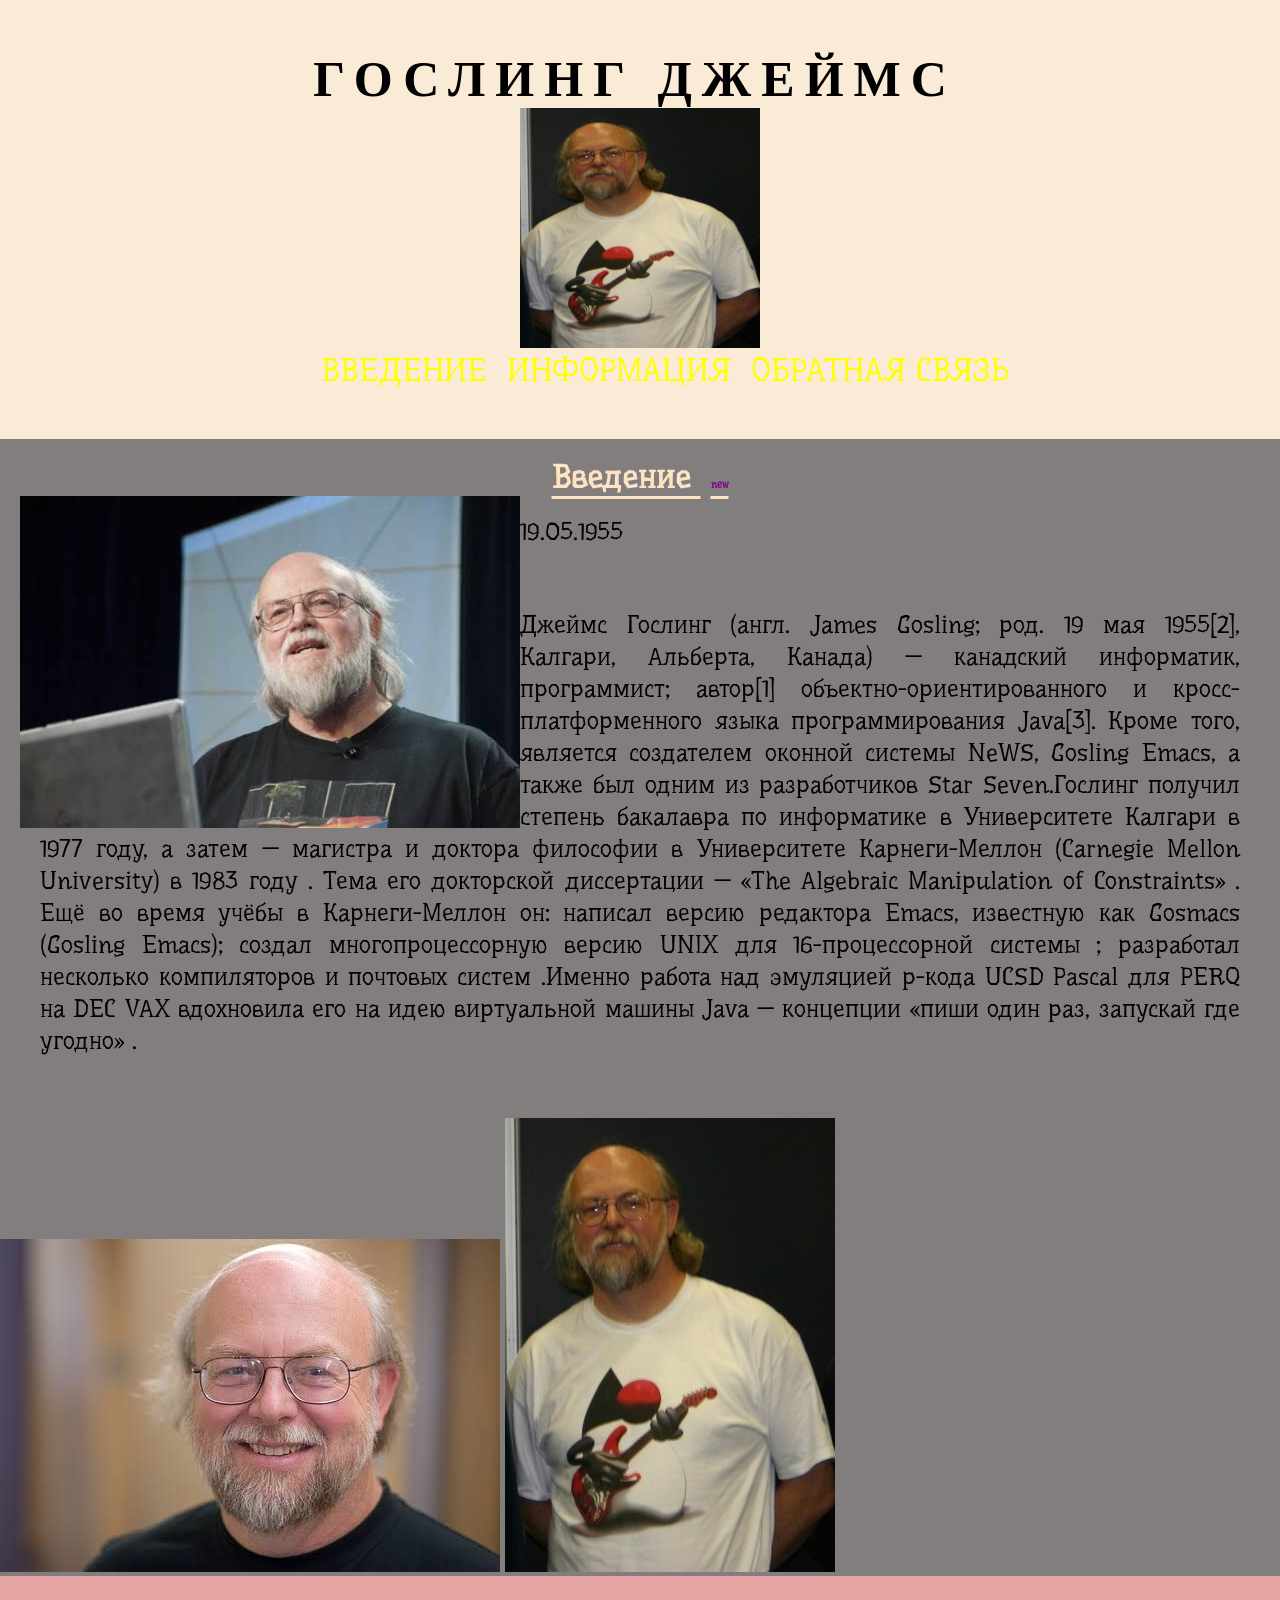
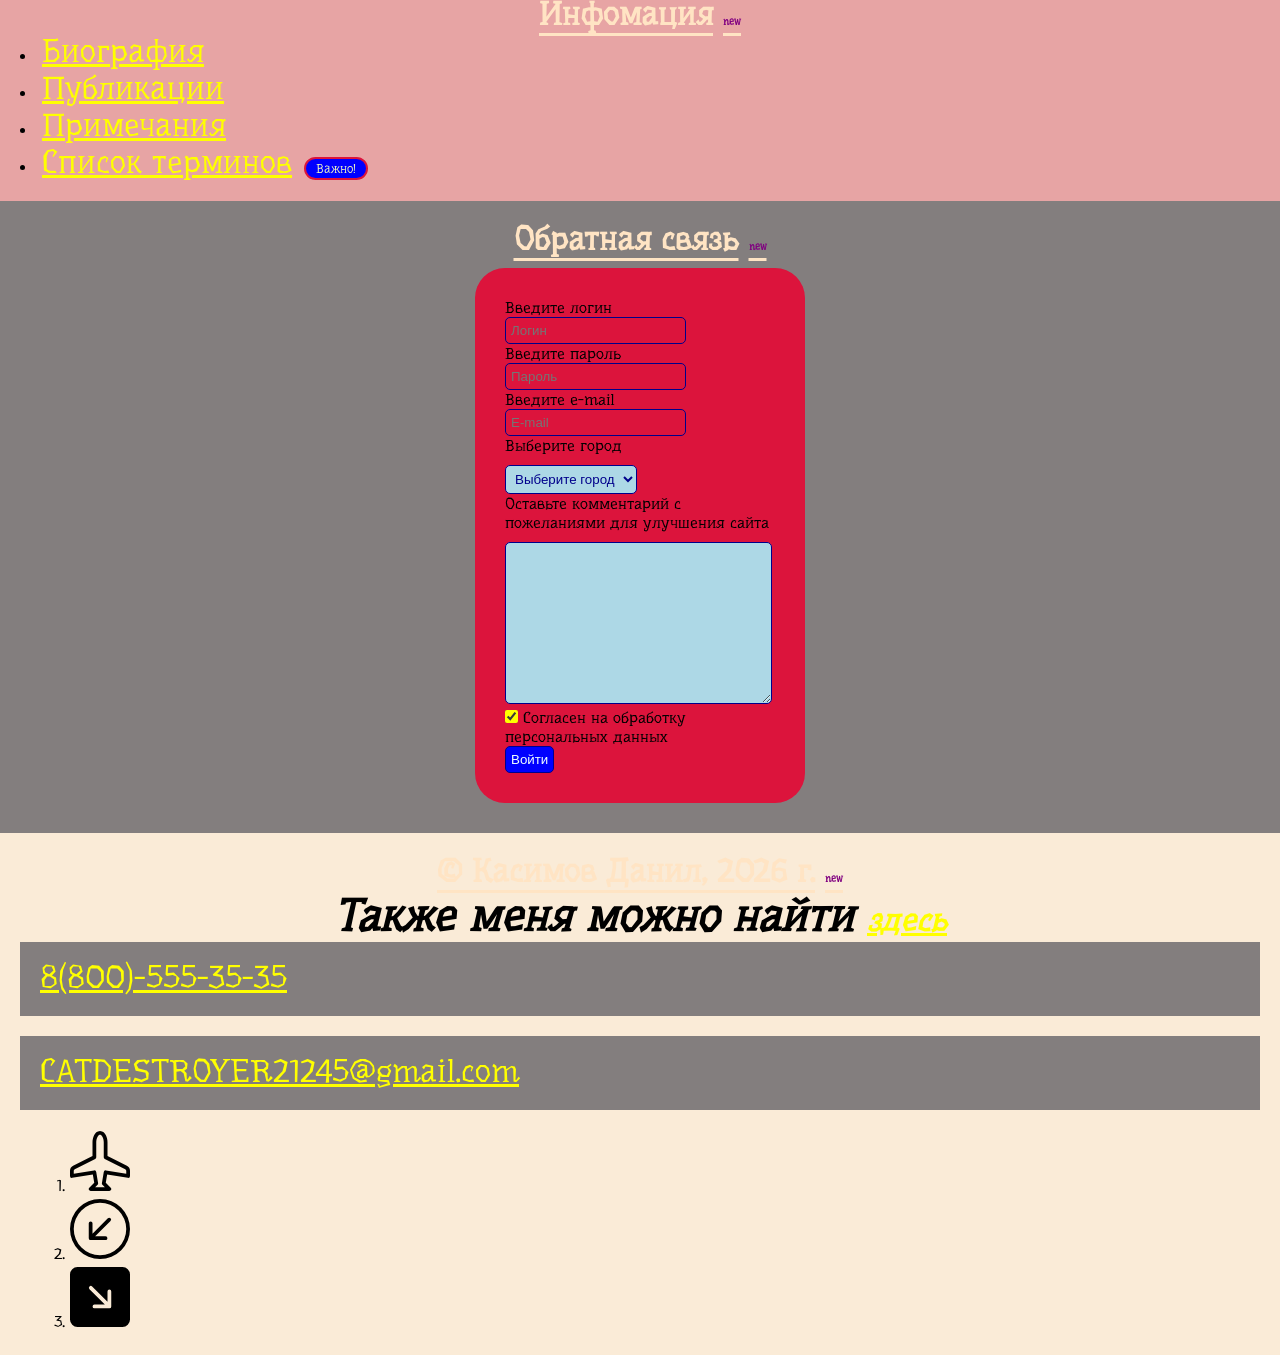
<file: index.html>
<!DOCTYPE html>
<html lang="ru">
<head>
    <meta charset="UTF-8">
    <meta http-equiv="X-UA-Compatible" content="IE=edge">
    <meta name="viewport" content="width=device-width, initial-scale=1.0">
    <!-- Chrome, Firefox OS and Opera -->
<meta name="theme-color" content="#4285f4" />

<!-- Windows Phone -->
<meta name="msapplication-navbutton-color" content="#4285f4" />

<!-- iOS Safari -->
<meta name="apple-mobile-web-app-capable" content="yes" />
<meta name="apple-mobile-web-app-status-bar-style" content="black-transcluent" />

<!-- Яндекс.Браузер -->
<meta name="viewport" content="ya-title=#000000,ya-dock=fade" />

    <title>Гослинг Джеймс</title>
    <link rel="preconnect" href="https://fonts.googleapis.com">
<link rel="preconnect" href="https://fonts.gstatic.com" crossorigin>
<link href="https://fonts.googleapis.com/css2?family=Underdog&display=swap" rel="stylesheet">

    <link rel="stylesheet" href="css/style.css">

    <link rel="icon" type="image/ico" sizes="32x32" href="icons/favicon.ico">
    <link rel="icon" type="image/ico" sizes="16x16" href="icons/favicon.ico">
    <link rel="shortcut icon" href="icons/favicon.ico">
    <meta property="og:title" content="Гослинг Джеймс">
    <meta property="og:site_name" content="Гослинг Джеймс">
    <meta property="og:url" content="https://kasimov3077.github.io/Isaac-Newton">
    <meta property="og:description" content="Сайт, посвящённый Джеймсу Гослингу">
    <meta property="og:image" content="https://kasimov3077.github.io/Isaac-Newton/icons/favicon.ico">
</head>
<body>
    <header>
        <h1>Гослинг Джеймс</h1>
        <img height="240px" width="240" src="img/James_Gosling_2005.jpg" alt="логотип">
        <nav>
            <ul>
                <li><a href="#contentik">Введение</a> 
                </li>
                <li><a href="#info">Информация</a> 
                </li>
                <li><a href="#feedback">Обратная связь</a></li>
            </ul>
        </nav>
    </header>
    <main>
        <section class="content" id="contentik">
            <h2>Введение </h2>
            <a download href="https://kasimov3077.github.io/Isaac-Newton/img/2.jpg">
                <img src="https://kasimov3077.github.io/Isaac-Newton/img/2.jpg" alt="LOFO2">
            </a>
            <p>19.05.1955</p>
            <p>Джеймс Гослинг (англ. James Gosling; род. 19 мая 1955[2], Калгари, Альберта, Канада) — канадский информатик, программист; автор[1] объектно-ориентированного и кросс-платформенного языка программирования Java[3]. Кроме того, является создателем оконной системы NeWS, Gosling Emacs, а также был одним из разработчиков Star Seven.Гослинг получил степень бакалавра по информатике в Университете Калгари в 1977 году, а затем — магистра и доктора философии в Университете Карнеги-Меллон (Carnegie Mellon University) в 1983 году . Тема его докторской диссертации — «The Algebraic Manipulation of Constraints» . Ещё во время учёбы в Карнеги-Меллон он: написал версию редактора Emacs, известную как Gosmacs (Gosling Emacs); создал многопроцессорную версию UNIX для 16-процессорной системы ; разработал несколько компиляторов и почтовых систем .Именно работа над эмуляцией p-кода UCSD Pascal для PERQ на DEC VAX вдохновила его на идею виртуальной машины Java — концепции «пиши один раз, запускай где угодно» .
            </p>
            </section>
            <img src="https://kasimov3077.github.io/Isaac-Newton/img/images.jpg" alt="1 лого">
            <img src="https://kasimov3077.github.io/Isaac-Newton/img/James_Gosling_2005.jpg" alt="2 logo">
        </section>
        <section class="articles" id="info">
            <h2>Инфомация</h2>
            <li><a href="article1.html">Биография</a></li>
            <li><a href="article2.html">Публикации</a></li>
            <li><a href="article3.html">Примечания</a></li>
            <li><a href="terms.html">Список терминов</a></li>
        </section>
        <section class="feedback" id="feedback">
            <h2>Обратная связь</h2>
            <form action="">
                <label for="login">Введите логин</label><br>
                <input type="text" placeholder="Логин" name="login" id="login" required><br>
                <label for="pass">Введите пароль</label><br>
                <input type="password" placeholder="Пароль" name="pass" id="pass" required><br>
                <label for="email">Введите e-mail</label><br>
                <input type="email" placeholder="E-mail" name="email" id="email" required><br>
                <label for="city">Выберите город</label><br>
                <select name="city" id="city"required>
                    <option value=""selected disabled>Выберите город</option>
                    <option value="chel">Челябинск</option>
                    <option value="msk">Москва</option>
                    <option value="sam">Самара</option>
                </select><br>
                <label for="message">Оставьте комментарий с пожеланиями для улучшения сайта</label><br>
                <textarea name="message" id="message" cols="30" rows="10">
                </textarea><br>
                <input type="checkbox" id="agreement"
                name="agreement" required checked>
                <label for="agreement">Согласен на обработку персональных данных</label><br>
                <input type="submit" value="Войти"><br>
            </form>
        </section>
    </main>
    <footer>
        <h2>&copy; Касимов Данил, 2026 г.</h2>
        <h3>Также меня можно найти <a target="_blank" href="https://suut.ural-campus.ru/about/">здесь</a></h3>
        <p><a href="tel:88005553535" >8(800)-555-35-35</a>
        </p>
        <p><a href="CATDESTROYER21245@gmail.com" >CATDESTROYER21245@gmail.com</a></p>
        <ol>
        <li><a href="https://fap.sbras.ru/node/1342"><img height="60px"src="img/airplane.svg" alt="самолёт"></a></li>
        <li><a href="https://evmhistory.ru/persons/gosling.html"><img height="60px"src="img/arrow-down-left-circle.svg" alt="стрелка"></a></li>
        <li><a href="https://ru.ruwiki.ru/wiki/%D0%93%D0%BE%D1%81%D0%BB%D0%B8%D0%BD%D0%B3,_%D0%94%D0%B6%D0%B5%D0%B9%D0%BC%D1%81?utm_referrer=https%3A%2F%2Fwww.google.com%2F"><img height="60px"src="img/arrow-down-right-square-fill.svg" alt="стрела"></a></li>
        </ol>
    </footer>
</body>
</html>
</file>
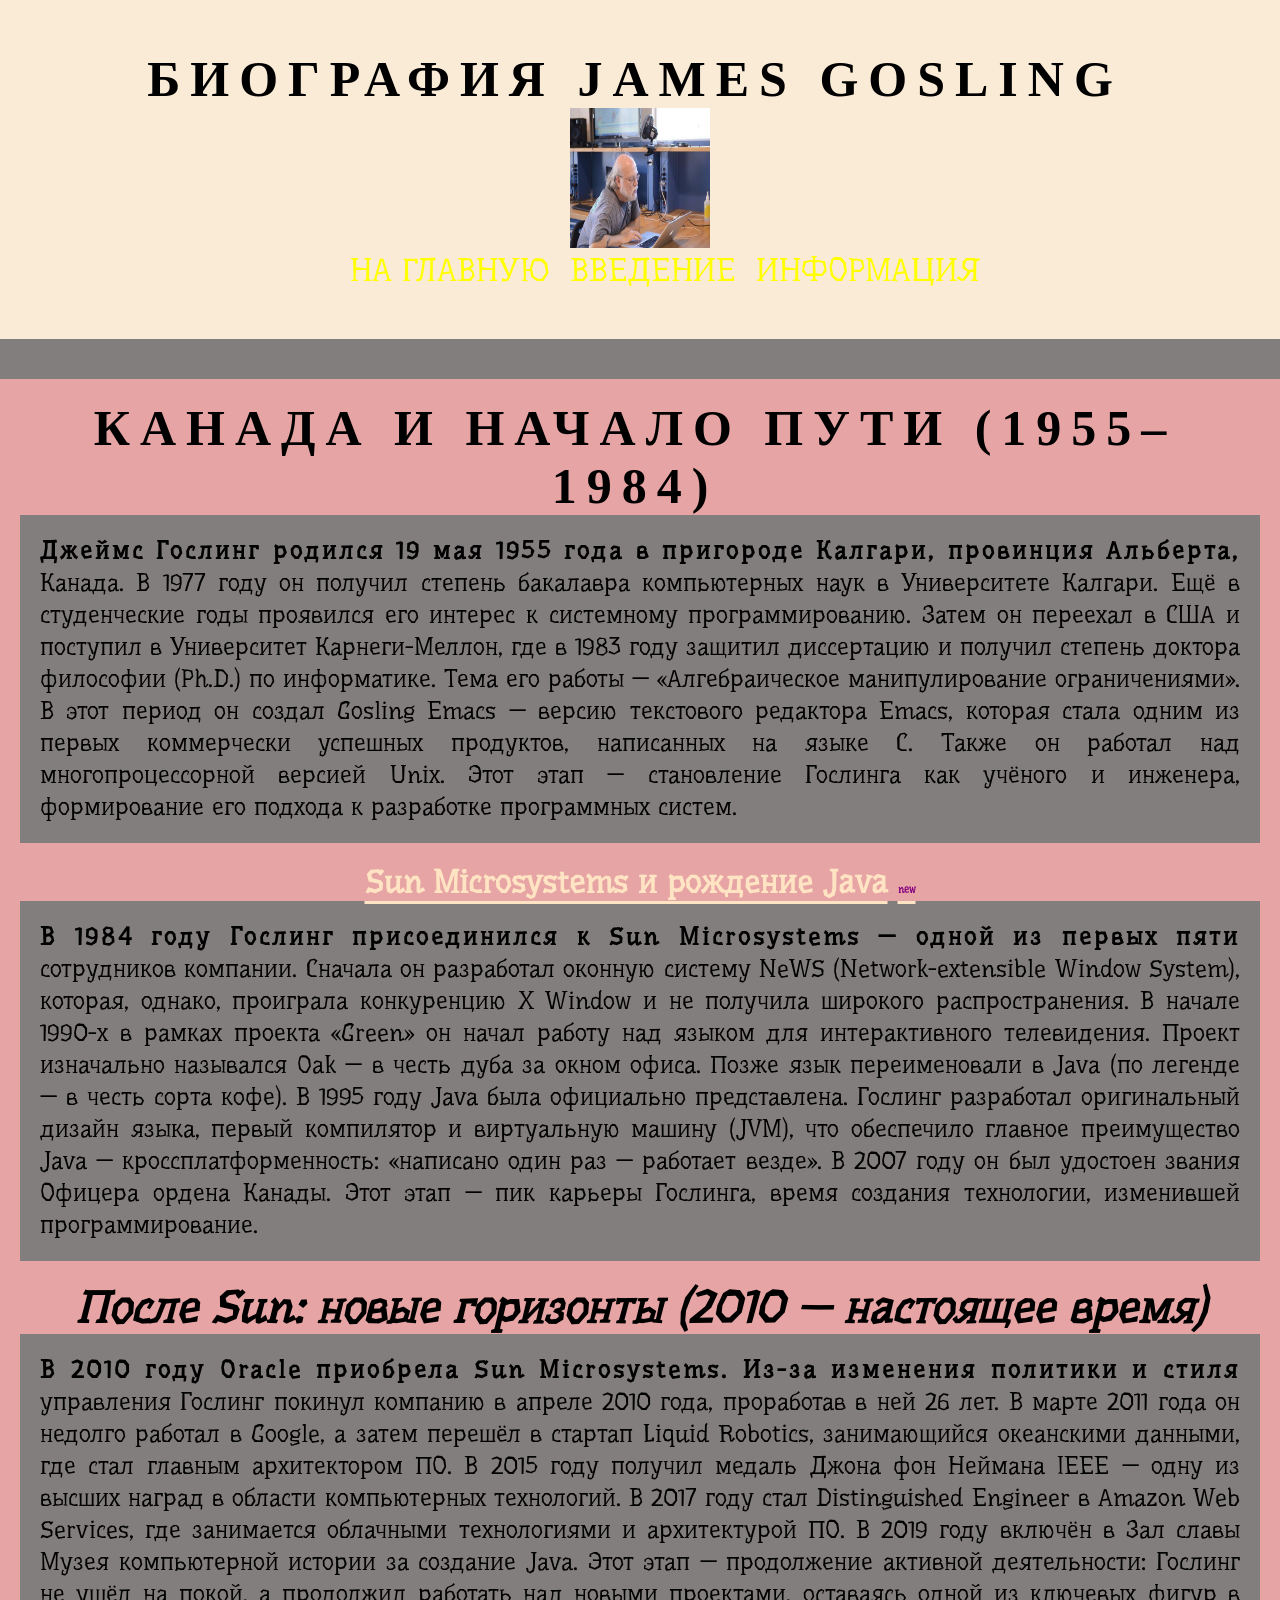
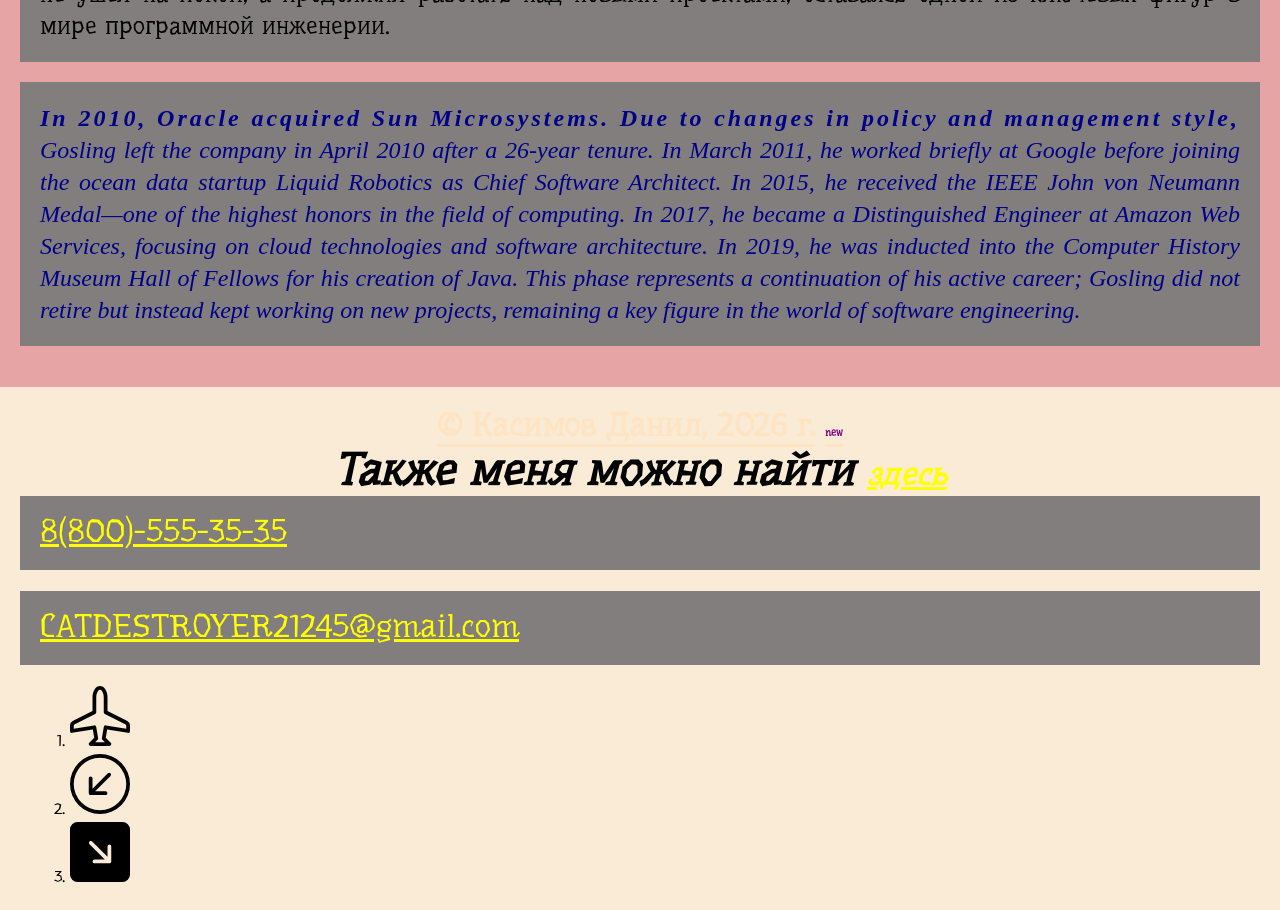
<file: article1.html>
<!DOCTYPE html>
<html lang="ru">
<head>
    <meta charset="UTF-8">
    <meta http-equiv="X-UA-Compatible" content="IE=edge">
    <meta name="viewport" content="width=device-width, initial-scale=1.0">
    <title>Гослинг Джеймс</title>
    <link rel="preconnect" href="https://fonts.googleapis.com">
    <link rel="preconnect" href="https://fonts.gstatic.com" crossorigin>
    <link href="https://fonts.googleapis.com/css2?family=Underdog&display=swap" rel="stylesheet">
    <link rel="stylesheet" href="css/style.css">
    <link rel="icon" type="image/ico" sizes="32x32" href="icons/favicon.ico">
    <link rel="icon" type="image/ico" sizes="16x16" href="icons/favicon.ico">
    <link rel="shortcut icon" href="icons/favicon.ico">
</head>
<body>
    <header>
        <h1>Биография James Gosling</h1>
        <img width="140px" height="140px" src="https://kasimov3077.github.io/Isaac-Newton/img/images%20(2).jpg" alt="я">
        <ul>
           
        <li><a href="index.html">На Главную</a></li>
        <li><a href="#contentik">Введение</a> 
        </li>
        <li><a href="#info">Информация</a> 
        </li>
        </ul>
    </header>
    <main>
        <section class="contentik" id="contentik">
        </section>
        <section class="articles">
            <a></a>
            <h1>Канада и начало пути (1955–1984)</h1>
            <p> Джеймс Гослинг родился 19 мая 1955 года в пригороде Калгари, провинция Альберта, Канада.

                В 1977 году он получил степень бакалавра компьютерных наук в Университете Калгари. Ещё в студенческие годы проявился его интерес к системному программированию.
                
                Затем он переехал в США и поступил в Университет Карнеги-Меллон, где в 1983 году защитил диссертацию и получил степень доктора философии (Ph.D.) по информатике. Тема его работы — «Алгебраическое манипулирование ограничениями».
                
                В этот период он создал Gosling Emacs — версию текстового редактора Emacs, которая стала одним из первых коммерчески успешных продуктов, написанных на языке C. Также он работал над многопроцессорной версией Unix.
                
                Этот этап — становление Гослинга как учёного и инженера, формирование его подхода к разработке программных систем.
            </p>
            <h2>Sun Microsystems и рождение Java</h2>
            <p>В 1984 году Гослинг присоединился к Sun Microsystems — одной из первых пяти сотрудников компании.

                Сначала он разработал оконную систему NeWS (Network-extensible Window System), которая, однако, проиграла конкуренцию X Window и не получила широкого распространения.
                
                В начале 1990-х в рамках проекта «Green» он начал работу над языком для интерактивного телевидения. Проект изначально назывался Oak — в честь дуба за окном офиса. Позже язык переименовали в Java (по легенде — в честь сорта кофе).
                
                В 1995 году Java была официально представлена. Гослинг разработал оригинальный дизайн языка, первый компилятор и виртуальную машину (JVM), что обеспечило главное преимущество Java — кроссплатформенность: «написано один раз — работает везде».
                
                В 2007 году он был удостоен звания Офицера ордена Канады.
                
                Этот этап — пик карьеры Гослинга, время создания технологии, изменившей программирование.
            </p>
            <h3>После Sun: новые горизонты (2010 — настоящее время)</h3>
            <p>В 2010 году Oracle приобрела Sun Microsystems. Из-за изменения политики и стиля управления Гослинг покинул компанию в апреле 2010 года, проработав в ней 26 лет.

                В марте 2011 года он недолго работал в Google, а затем перешёл в стартап Liquid Robotics, занимающийся океанскими данными, где стал главным архитектором ПО.
                
                В 2015 году получил медаль Джона фон Неймана IEEE — одну из высших наград в области компьютерных технологий.
                
                В 2017 году стал Distinguished Engineer в Amazon Web Services, где занимается облачными технологиями и архитектурой ПО.
                
                В 2019 году включён в Зал славы Музея компьютерной истории за создание Java.
                
                Этот этап — продолжение активной деятельности: Гослинг не ушёл на покой, а продолжил работать над новыми проектами, оставаясь одной из ключевых фигур в мире программной инженерии.
            </p>
            <p lang="en">In 2010, Oracle acquired Sun Microsystems. Due to changes in policy and management style, Gosling left the company in April 2010 after a 26-year tenure. In March 2011, he worked briefly at Google before joining the ocean data startup Liquid Robotics as Chief Software Architect. In 2015, he received the IEEE John von Neumann Medal—one of the highest honors in the field of computing. In 2017, he became a Distinguished Engineer at Amazon Web Services, focusing on cloud technologies and software architecture. In 2019, he was inducted into the Computer History Museum Hall of Fellows for his creation of Java. This phase represents a continuation of his active career; Gosling did not retire but instead kept working on new projects, remaining a key figure in the world of software engineering.</p>
        </section>
    </main>
    <footer id="info">
        <h2>&copy; Касимов Данил, 2026 г.</h2>
        <h3>Также меня можно найти <a target="_blank" href="https://suut.ural-campus.ru/about/">здесь</a></h3>
        <p><a href="88005553535" >8(800)-555-35-35</a></p>
        <p><a href="CATDESTROYER21245@gmail.com">CATDESTROYER21245@gmail.com</a></p>
        <ol>
        <li><a href="https://fap.sbras.ru/node/1342"><img height="60px"src="img/airplane.svg" alt="самолёт"></a></li>
        <li><a href="https://evmhistory.ru/persons/gosling.html"><img height="60px"src="img/arrow-down-left-circle.svg" alt="стрелка"></a></li>
        <li><a href="https://ru.ruwiki.ru/wiki/%D0%93%D0%BE%D1%81%D0%BB%D0%B8%D0%BD%D0%B3,_%D0%94%D0%B6%D0%B5%D0%B9%D0%BC%D1%81?utm_referrer=https%3A%2F%2Fwww.google.com%2F"><img height="60px"src="img/arrow-down-right-square-fill.svg" alt="стрела"></a></li>
        </ol>
    </footer>
</body>
</html>
</file>
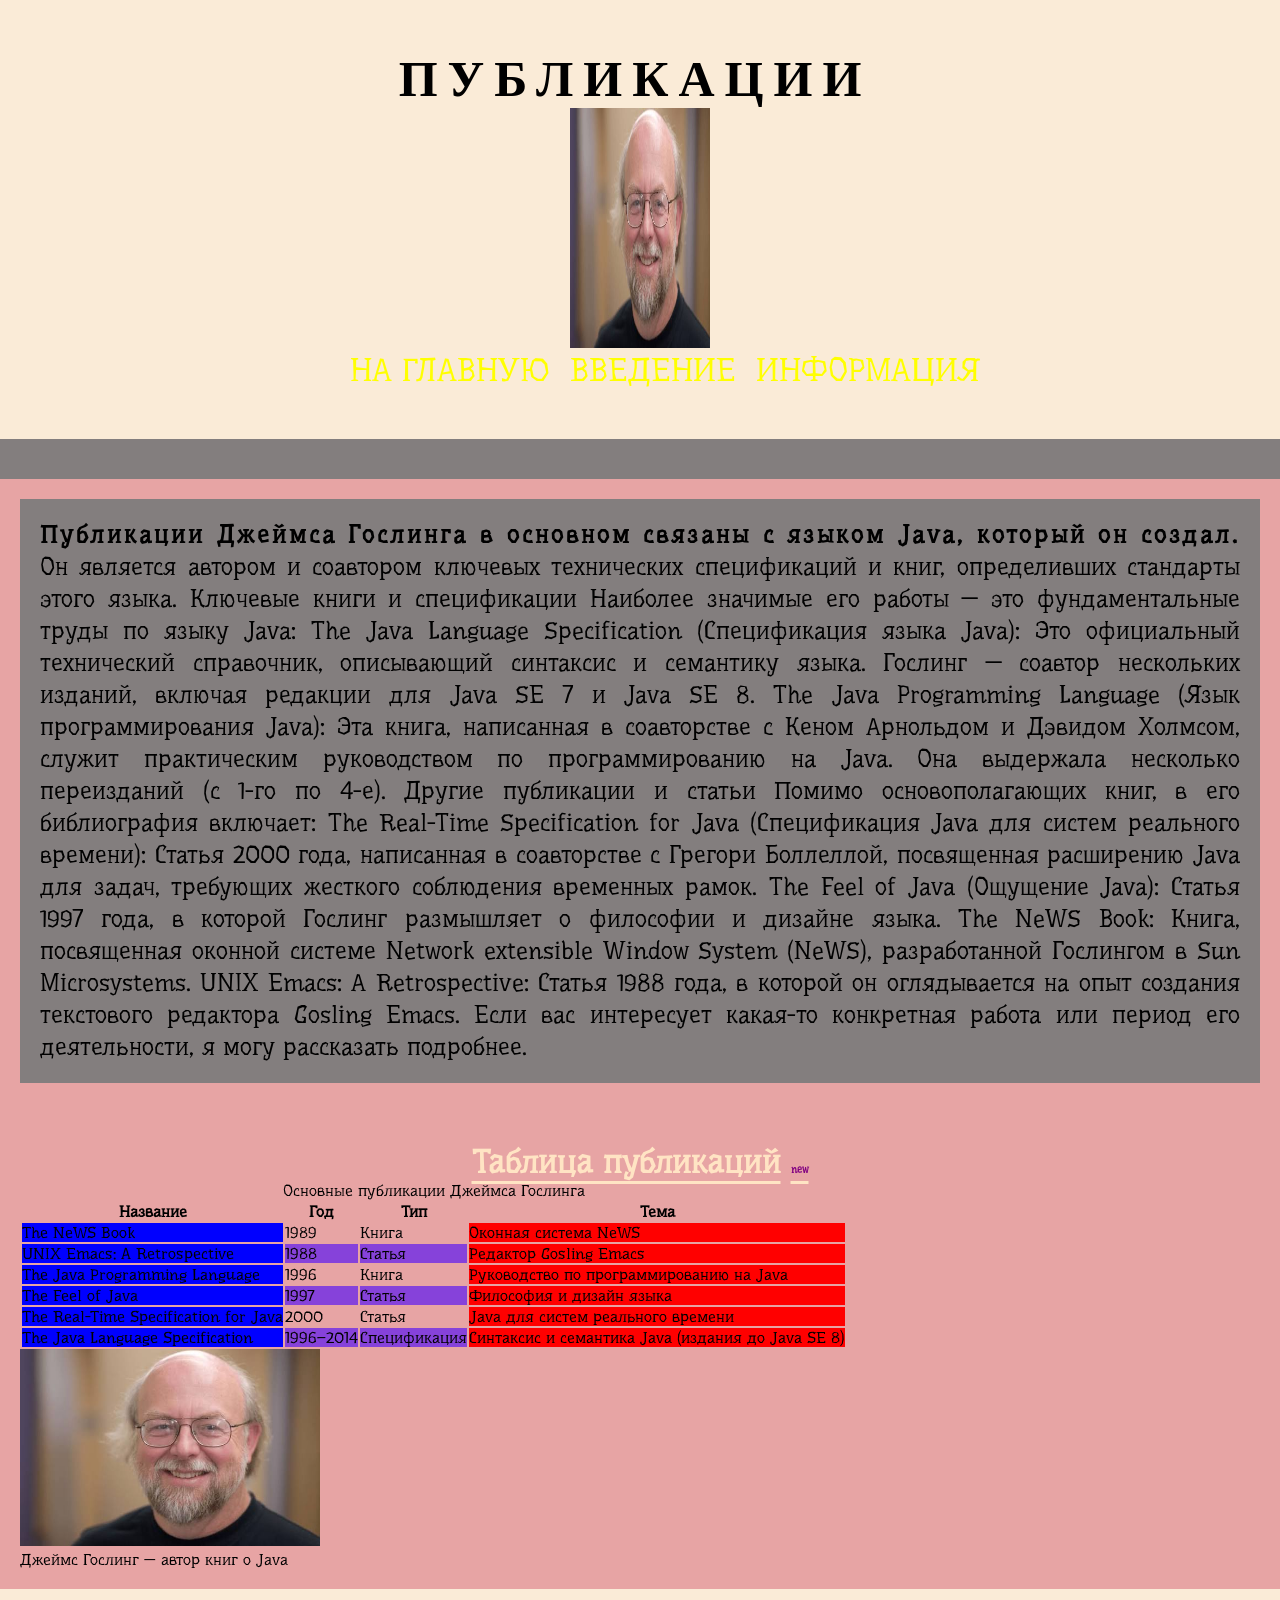
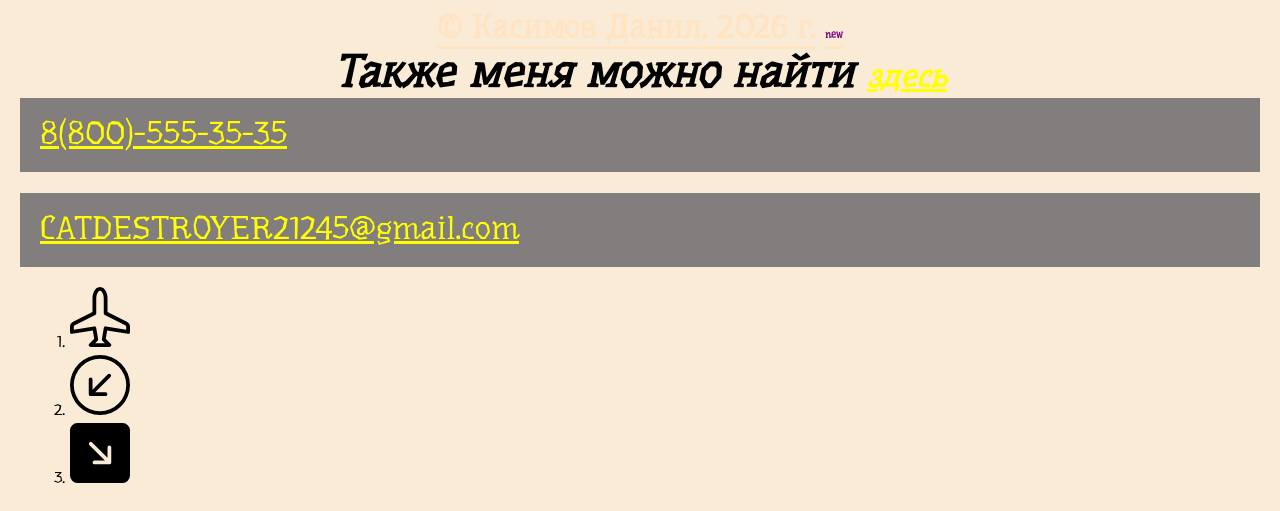
<file: article2.html>
<!DOCTYPE html>
<html lang="ru">
<head>
    <meta charset="UTF-8">
    <meta http-equiv="X-UA-Compatible" content="IE=edge">
    <meta name="viewport" content="width=device-width, initial-scale=1.0">
    <title>Гослинг Джеймс</title>
    <link rel="preconnect" href="https://fonts.googleapis.com">
    <link rel="preconnect" href="https://fonts.gstatic.com" crossorigin>
    <link href="https://fonts.googleapis.com/css2?family=Underdog&display=swap" rel="stylesheet">
    <link rel="stylesheet" href="css/style.css">
    <link rel="icon" type="image/ico" sizes="32x32" href="icons/favicon.ico">
    <link rel="icon" type="image/ico" sizes="16x16" href="icons/favicon.ico">
    <link rel="shortcut icon" href="icons/favicon.ico">
</head>
<body>
    <header>
        <h1>Публикации</h1>
        <img width="140px" height="240px" src="https://kasimov3077.github.io/Isaac-Newton/img/images%20(3).jpg" alt="James_Gosling_2005">
        <ul>
            <li><a href="index.html">На Главную</a></li>
            <li><a href="#contentik">Введение</a> 
            </li>
            <li><a href="#info">Информация</a> 
            </li>
        </ul>
        </section>
    </header>
    <main>
        <section class="contentik" id="contentik">
        </section>
        <section class="articles">
            <a></a>
            <p>Публикации Джеймса Гослинга в основном связаны с языком Java, который он создал. Он является автором и соавтором ключевых технических спецификаций и книг, определивших стандарты этого языка.

                Ключевые книги и спецификации
                Наиболее значимые его работы — это фундаментальные труды по языку Java:
                
                The Java Language Specification (Спецификация языка Java): Это официальный технический справочник, описывающий синтаксис и семантику языка. Гослинг — соавтор нескольких изданий, включая редакции для Java SE 7 и Java SE 8.
                
                The Java Programming Language (Язык программирования Java): Эта книга, написанная в соавторстве с Кеном Арнольдом и Дэвидом Холмсом, служит практическим руководством по программированию на Java. Она выдержала несколько переизданий (с 1-го по 4-е).
                
                Другие публикации и статьи
                Помимо основополагающих книг, в его библиография включает:
                
                The Real-Time Specification for Java (Спецификация Java для систем реального времени): Статья 2000 года, написанная в соавторстве с Грегори Боллеллой, посвященная расширению Java для задач, требующих жесткого соблюдения временных рамок.
                
                The Feel of Java (Ощущение Java): Статья 1997 года, в которой Гослинг размышляет о философии и дизайне языка.
                
                The NeWS Book: Книга, посвященная оконной системе Network extensible Window System (NeWS), разработанной Гослингом в Sun Microsystems.
                
                UNIX Emacs: A Retrospective: Статья 1988 года, в которой он оглядывается на опыт создания текстового редактора Gosling Emacs.
                
                Если вас интересует какая-то конкретная работа или период его деятельности, я могу рассказать подробнее.
            </p>
        </section>
                <section class="articles">
            <h2>Таблица публикаций</h2>
            <table>
                <caption>Основные публикации Джеймса Гослинга</caption>
                <thead>
                    <tr>
                        <th>Название</th>
                        <th>Год</th>
                        <th>Тип</th>
                        <th>Тема</th>
                    </tr>
                </thead>
                <tbody>
                    <tr>
                        <td>The NeWS Book</td>
                        <td>1989</td>
                        <td>Книга</td>
                        <td>Оконная система NeWS</td>
                    </tr>
                    <td>UNIX Emacs: A Retrospective</td>
                        <td>1988</td>
                        <td>Статья</td>
                        <td>Редактор Gosling Emacs</td>
                    </tr>
                    <tr>
                        <td>The Java Programming Language</td>
                        <td>1996</td>
                        <td>Книга</td>
                        <td>Руководство по программированию на Java</td>
                    </tr>
                    <tr>
                        <td>The Feel of Java</td>
                        <td>1997</td>
                        <td>Статья</td>
                        <td>Философия и дизайн языка</td>
                    </tr>
                    <tr>
                        <td>The Real-Time Specification for Java</td>
                        <td>2000</td>
                        <td>Статья</td>
                        <td>Java для систем реального времени</td>
                    </tr>
                    <tr>
                        <td>The Java Language Specification</td>
                        <td>1996–2014</td>
                        <td>Спецификация</td>
                        <td>Синтаксис и семантика Java (издания до Java SE 8)</td>
                    </tr>
                </tbody>
            </table>
            <figure>
                <img width="300px" src="https://kasimov3077.github.io/Isaac-Newton/img/images%20(3).jpg" alt="Джеймс Гослинг — автор книг о Java">
                <figcaption>Джеймс Гослинг — автор книг о Java</figcaption>
            </figure>
        </section>
    </main>
    <footer id="info">
        <h2>&copy; Касимов Данил, 2026 г.</h2>
        <h3>Также меня можно найти <a target="_blank" href="https://suut.ural-campus.ru/about/">здесь</a></h3>
        <p><a href="88005553535" >8(800)-555-35-35</a></p>
        <p><a href="CATDESTROYER21245@gmail.com">CATDESTROYER21245@gmail.com</a></p>
        <ol>
        <li><a href="https://fap.sbras.ru/node/1342"><img height="60px"src="img/airplane.svg" alt="самолёт"></a></li>
        <li><a href="https://evmhistory.ru/persons/gosling.html"><img height="60px"src="img/arrow-down-left-circle.svg" alt="стрелка"></a></li>
        <li><a href="https://ru.ruwiki.ru/wiki/%D0%93%D0%BE%D1%81%D0%BB%D0%B8%D0%BD%D0%B3,_%D0%94%D0%B6%D0%B5%D0%B9%D0%BC%D1%81?utm_referrer=https%3A%2F%2Fwww.google.com%2F"><img height="60px"src="img/arrow-down-right-square-fill.svg" alt="стрела"></a></li>
        </ol>
    </footer>
</body>
</html>
</file>
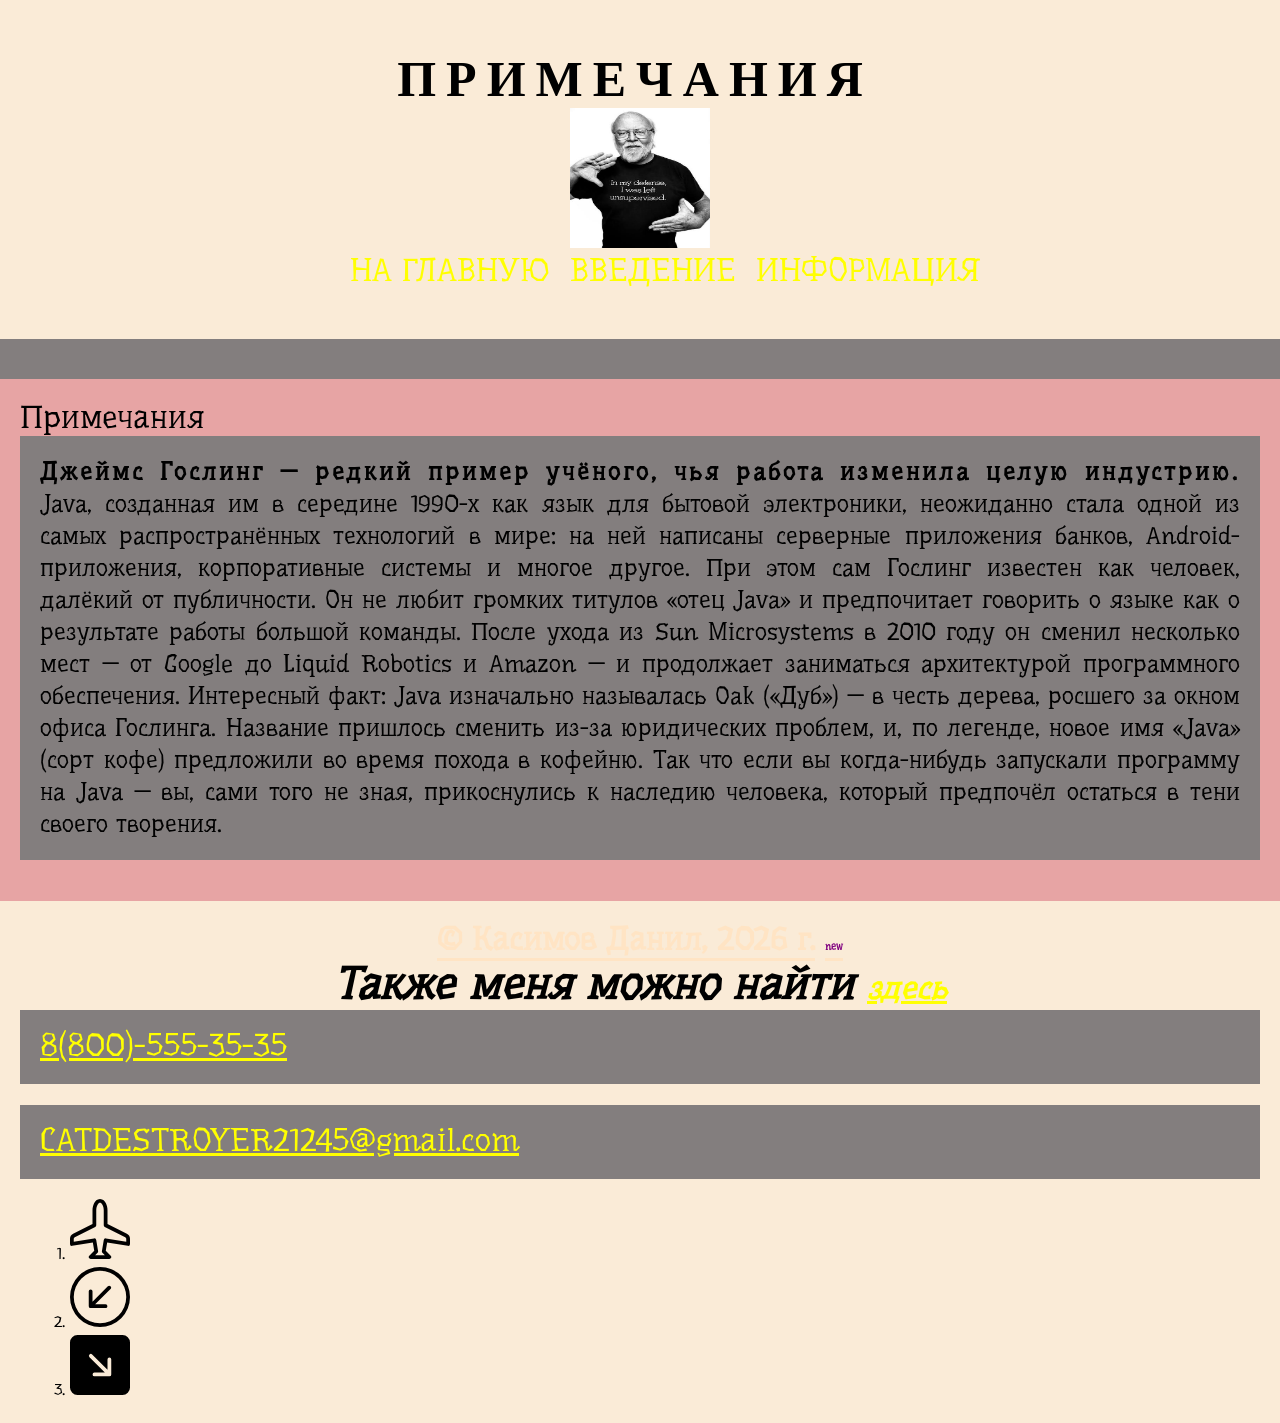
<file: article3.html>
<!DOCTYPE html>
<html lang="ru">
<head>
    <meta charset="UTF-8">
    <meta http-equiv="X-UA-Compatible" content="IE=edge">
    <meta name="viewport" content="width=device-width, initial-scale=1.0">
    <title>Гослинг Джеймс</title>
    <link rel="preconnect" href="https://fonts.googleapis.com">
    <link rel="preconnect" href="https://fonts.gstatic.com" crossorigin>
    <link href="https://fonts.googleapis.com/css2?family=Underdog&display=swap" rel="stylesheet">
    <link rel="stylesheet" href="css/style.css">
    <link rel="icon" type="image/ico" sizes="32x32" href="icons/favicon.ico">
    <link rel="icon" type="image/ico" sizes="16x16" href="icons/favicon.ico">
    <link rel="shortcut icon" href="icons/favicon.ico">
</head>
<body>
    <header>
        <h1>Примечания</h1>
        <img width="140px" height="140px" src="	https://kasimov3077.github.io/Isaac-Newton/img/images%20(4).jpg" alt="я">
        <ul>
            <li><a href="index.html">На Главную</a></li>
            <li><a href="#contentik">Введение</a> 
            </li>
            <li><a href="#info">Информация</a> 
            </li>
        </ul>
    </header>
    <main>
        <section class="contentik" id="contentik">
        </section>
        <section class="articles">
            <a>Примечания</a>
            <p> Джеймс Гослинг — редкий пример учёного, чья работа изменила целую индустрию. Java, созданная им в середине 1990-х как язык для бытовой электроники, неожиданно стала одной из самых распространённых технологий в мире: на ней написаны серверные приложения банков, Android-приложения, корпоративные системы и многое другое.

                При этом сам Гослинг известен как человек, далёкий от публичности. Он не любит громких титулов «отец Java» и предпочитает говорить о языке как о результате работы большой команды. После ухода из Sun Microsystems в 2010 году он сменил несколько мест — от Google до Liquid Robotics и Amazon — и продолжает заниматься архитектурой программного обеспечения.
                
                Интересный факт: Java изначально называлась Oak («Дуб») — в честь дерева, росшего за окном офиса Гослинга. Название пришлось сменить из-за юридических проблем, и, по легенде, новое имя «Java» (сорт кофе) предложили во время похода в кофейню.
                
                Так что если вы когда-нибудь запускали программу на Java — вы, сами того не зная, прикоснулись к наследию человека, который предпочёл остаться в тени своего творения. </p>
        </section>
    </main>
    <footer id="info">
        <h2>&copy; Касимов Данил, 2026 г.</h2>
        <h3>Также меня можно найти <a target="_blank" href="https://suut.ural-campus.ru/about/">здесь</a></h3>
        <p><a href="88005553535" >8(800)-555-35-35</a></p>
        <p><a href="CATDESTROYER21245@gmail.com">CATDESTROYER21245@gmail.com</a></p>
        <ol>
        <li><a href="https://fap.sbras.ru/node/1342"><img height="60px"src="img/airplane.svg" alt="самолёт"></a></li>
        <li><a href="https://evmhistory.ru/persons/gosling.html"><img height="60px"src="img/arrow-down-left-circle.svg" alt="стрелка"></a></li>
        <li><a href="https://ru.ruwiki.ru/wiki/%D0%93%D0%BE%D1%81%D0%BB%D0%B8%D0%BD%D0%B3,_%D0%94%D0%B6%D0%B5%D0%B9%D0%BC%D1%81?utm_referrer=https%3A%2F%2Fwww.google.com%2F"><img height="60px"src="img/arrow-down-right-square-fill.svg" alt="стрела"></a></li>
        </ol>
    </footer>
</body>
</html>
</file>
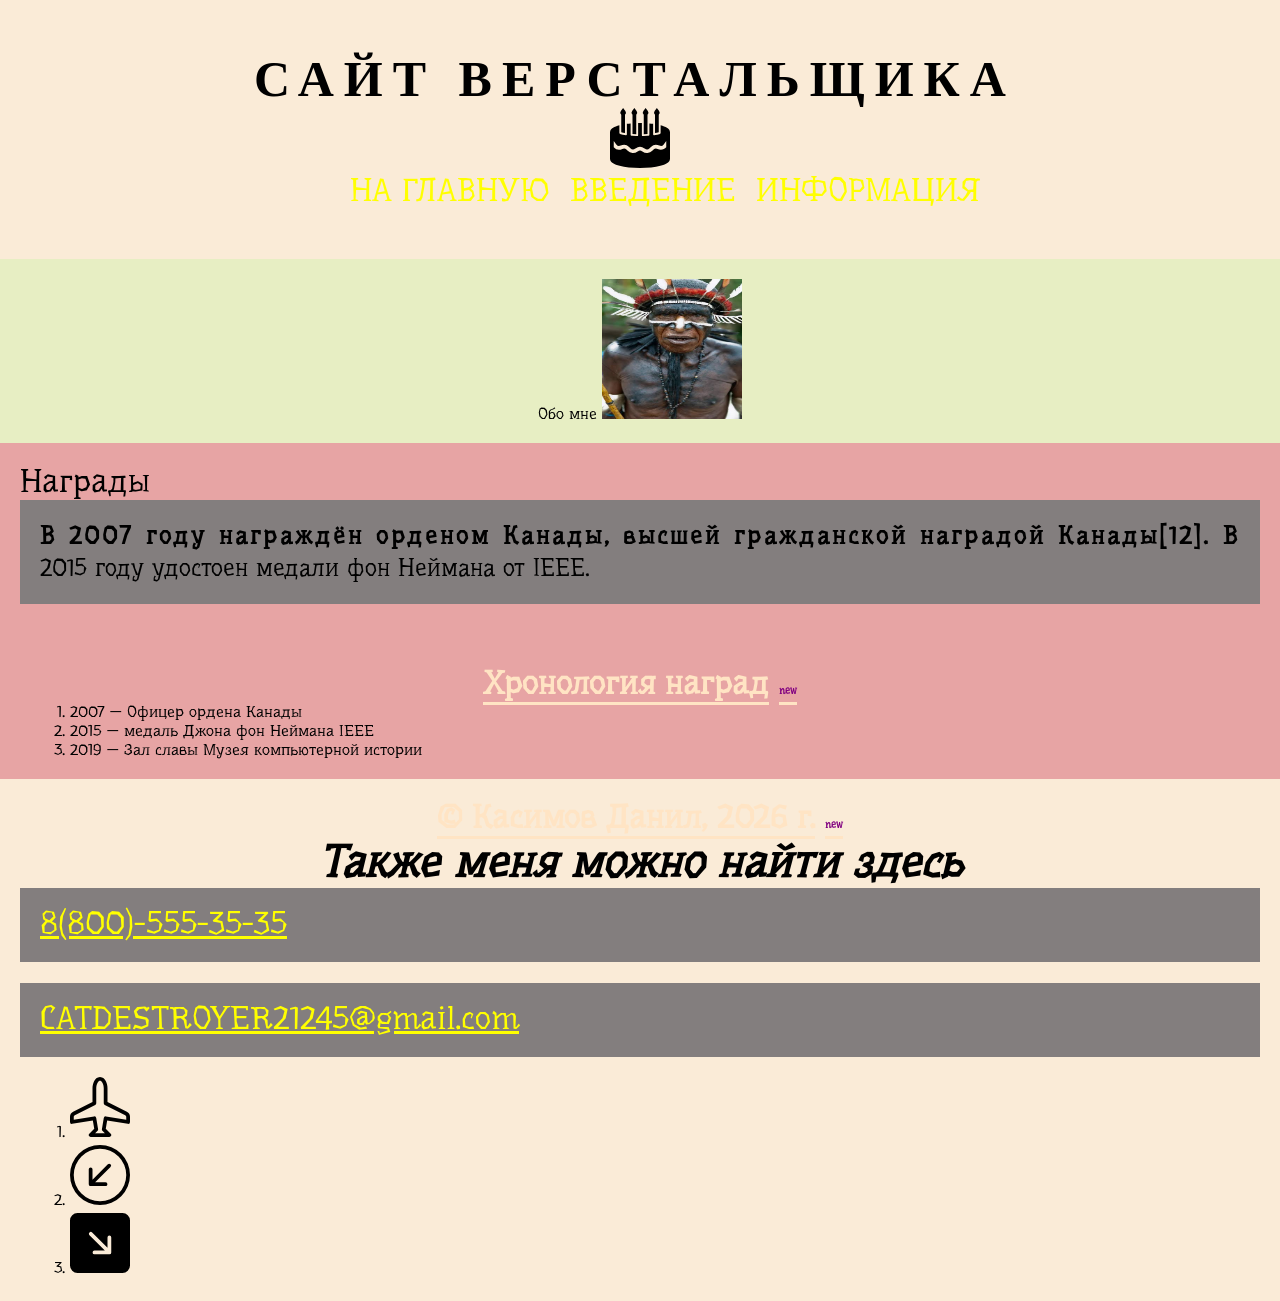
<file: article41.html>
<!DOCTYPE html>
<html lang="ru">
<head>
    <meta charset="UTF-8">
    <meta http-equiv="X-UA-Compatible" content="IE=edge">
    <meta name="viewport" content="width=device-width, initial-scale=1.0">
    <title>Сайт верстальщика</title>
    <meta name="description" content="Награды Джеймса Гослинга: орден Канады, медаль Джона фон Неймана IEEE, Зал славы Музея компьютерной истории.">
    <meta name="keywords" content="Джеймс Гослинг, награды, орден Канады, медаль фон Неймана, IEEE">
    <link rel="icon" type="image/ico" sizes="32x32" href="icons/favicon.ico">
    <link rel="icon" type="image/ico" sizes="16x16" href="icons/favicon.ico">
    <link rel="shortcut icon" href="icons/favicon.ico">
    <!-- Chrome, Firefox OS and Opera -->
    <meta name="theme-color" content="#1d3a8a">
    <!-- Windows Phone -->
    <meta name="msapplication-navbutton-color" content="#1d3a8a">
    <!-- iOS Safari -->
    <meta name="apple-mobile-web-app-capable" content="yes">
    <meta name="apple-mobile-web-app-status-bar-style" content="black-translucent">
    <meta property="og:title" content="Награды">
    <meta property="og:site_name" content="Гослинг Джеймс">
    <meta property="og:url" content="https://site.ru/article4.html">
    <meta property="og:description" content="Награды Джеймса Гослинга: орден Канады, медаль Джона фон Неймана IEEE, Зал славы Музея компьютерной истории.">
    <meta property="og:image" content="img/James_Gosling_2005.jpg">
    <link rel="preconnect" href="https://fonts.googleapis.com">
    <link rel="preconnect" href="https://fonts.gstatic.com" crossorigin>
    <link href="https://fonts.googleapis.com/css2?family=Underdog&display=swap" rel="stylesheet">
    <link rel="stylesheet" href="css/style.css">
</head>
<body>
    <header>
        <h1>Сайт верстальщика</h1>
        <img height="60px"src="img/cake2-fill.svg" alt="логотип">
        <ul>
            <li><a href="index.html">На Главную</a></li>
            <li><a href="#contentik">Введение</a> 
            </li>
            <li><a href="#info">Информация</a> 
            </li>
        </ul>
    </header>
    <main>
        <section class="about">
            <p1>Обо мне</p1>
            <img width="140px" height="140px" src="img/ч1.jpg" alt="я">
        </section>
        <section class="articles">
            <a>Награды</a>
            <p>В 2007 году награждён орденом Канады, высшей гражданской наградой Канады[12]. В 2015 году удостоен медали фон Неймана от IEEE.</p>
        </section>
        <section class="articles">
            <h2>Хронология наград</h2>
            <ol>
                <li><time datetime="2007">2007</time> — Офицер ордена Канады</li>
                <li><time datetime="2015">2015</time> — медаль Джона фон Неймана IEEE</li>
                <li><time datetime="2019">2019</time> — Зал славы Музея компьютерной истории</li>
            </ol>
        </section>
    </main>
    <footer>
        <h2>&copy; Касимов Данил, 2026 г.</h2>
        <h3>Также меня можно найти здесь</h3>
        <p><a href="tel:88005553535">8(800)-555-35-35</a></p>
        <p><a href="mailto:CATDESTROYER21245@gmail.com">CATDESTROYER21245@gmail.com</a></p>
        <ol>
        <li><a href="https://fap.sbras.ru/node/1342"><img height="60px" src="img/airplane.svg" alt="самолёт"></a></li>
        <li><a href="https://evmhistory.ru/persons/gosling.html"><img height="60px" src="img/arrow-down-left-circle.svg" alt="стрелка"></a></li>
        <li><a href="https://ru.ruwiki.ru/wiki/%D0%93%D0%BE%D1%81%D0%BB%D0%B8%D0%BD%D0%B3,_%D0%94%D0%B6%D0%B5%D0%B9%D0%BC%D1%81"><img height="60px" src="img/arrow-down-right-square-fill.svg" alt="стрела"></a></li>
        </ol>
    </footer>
</body>
</html>
</file>
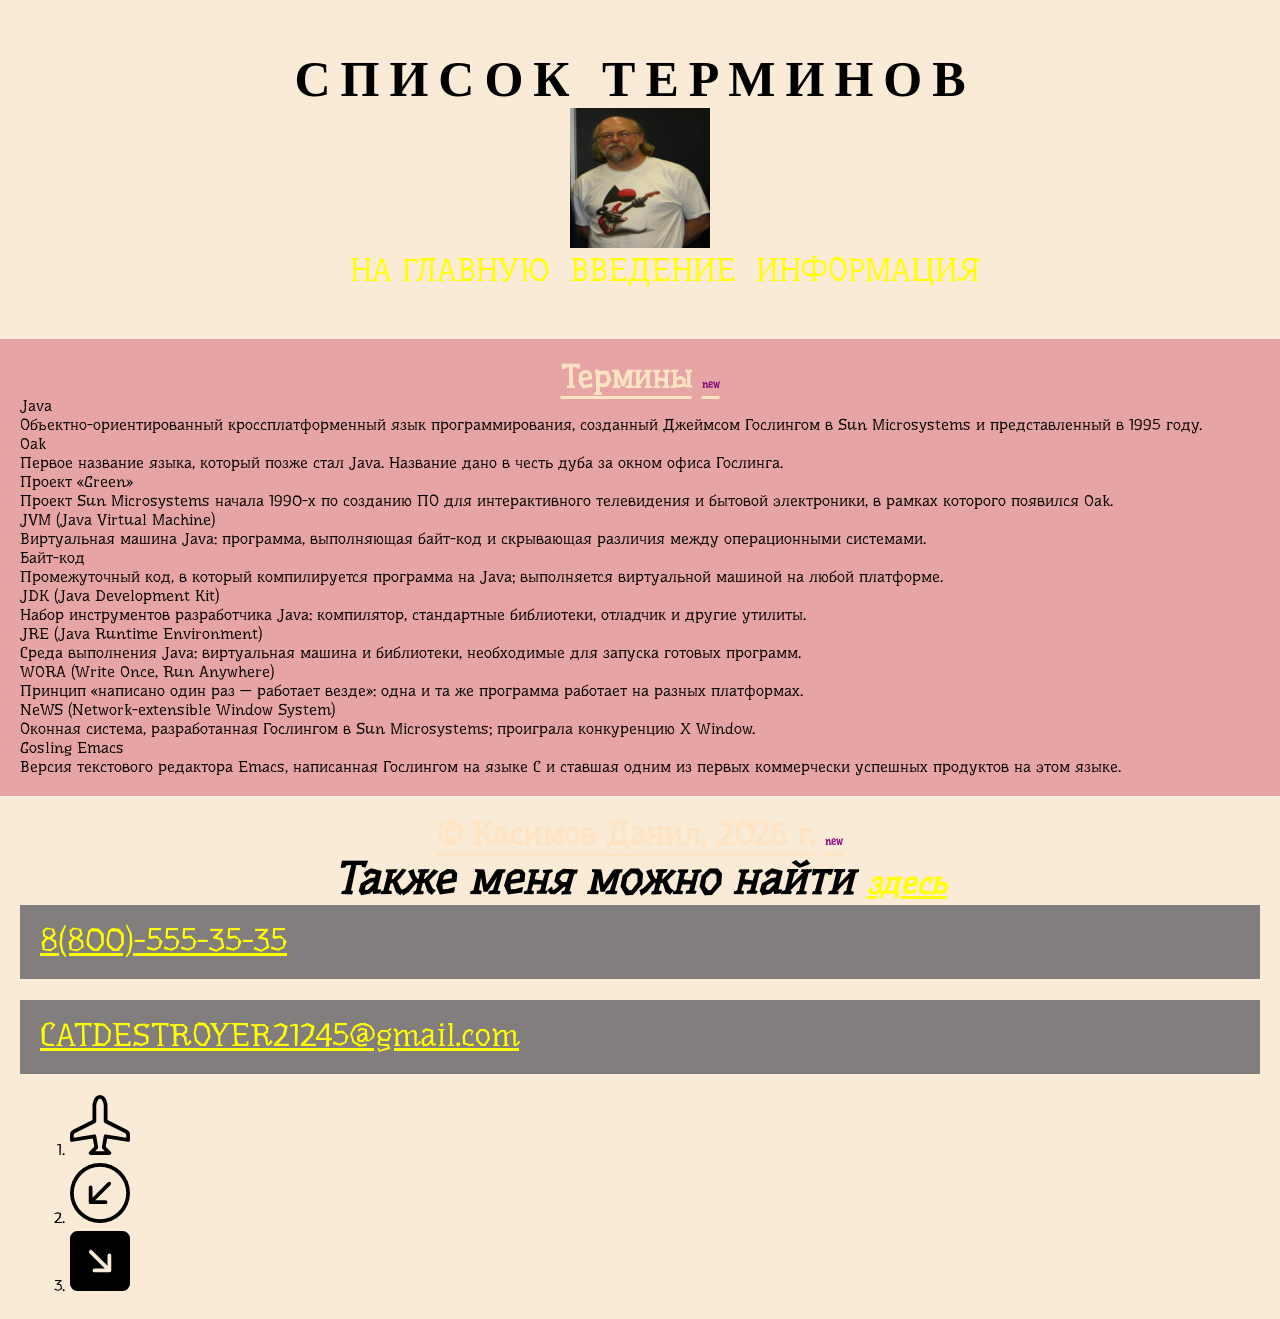
<file: terms.html>
<!DOCTYPE html>
<html lang="ru">
<head>
    <meta charset="UTF-8">
    <meta http-equiv="X-UA-Compatible" content="IE=edge">
    <meta name="viewport" content="width=device-width, initial-scale=1.0">
    <title>Сайт верстальщика</title>
    <link rel="preconnect" href="https://fonts.googleapis.com">
    <link rel="preconnect" href="https://fonts.gstatic.com" crossorigin>
    <link href="https://fonts.googleapis.com/css2?family=Underdog&display=swap" rel="stylesheet">
    <link rel="stylesheet" href="css/style.css">
    <link rel="icon" type="image/ico" sizes="32x32" href="icons/favicon.ico">
    <link rel="icon" type="image/ico" sizes="16x16" href="icons/favicon.ico">
    <link rel="shortcut icon" href="icons/favicon.ico">
</head>
<body>
    <header>
        <h1>Список терминов</h1>
        <img width="140px" height="140px" src="img/James_Gosling_2005.jpg" alt="Джеймс Гослинг">
        <ul>
            <li><a href="index.html">На Главную</a></li>
            <li><a href="index.html#contentik">Введение</a></li>
            <li><a href="index.html#info">Информация</a></li>
        </ul>
    </header>
    <main>
        <section class="articles">
            <h2>Термины</h2>
            <dl>
                <dt>Java</dt>
                <dd>Объектно-ориентированный кроссплатформенный язык программирования, созданный Джеймсом Гослингом в Sun Microsystems и представленный в 1995 году.</dd>
                <dt>Oak</dt>
                <dd>Первое название языка, который позже стал Java. Название дано в честь дуба за окном офиса Гослинга.</dd>
                <dt>Проект «Green»</dt>
                <dd>Проект Sun Microsystems начала 1990-х по созданию ПО для интерактивного телевидения и бытовой электроники, в рамках которого появился Oak.</dd>
                <dt>JVM (Java Virtual Machine)</dt>
                <dd>Виртуальная машина Java: программа, выполняющая байт-код и скрывающая различия между операционными системами.</dd>
                <dt>Байт-код</dt>
                <dd>Промежуточный код, в который компилируется программа на Java; выполняется виртуальной машиной на любой платформе.</dd>
                <dt>JDK (Java Development Kit)</dt>
                <dd>Набор инструментов разработчика Java: компилятор, стандартные библиотеки, отладчик и другие утилиты.</dd>
                <dt>JRE (Java Runtime Environment)</dt>
                <dd>Среда выполнения Java: виртуальная машина и библиотеки, необходимые для запуска готовых программ.</dd>
                <dt>WORA (Write Once, Run Anywhere)</dt>
                <dd>Принцип «написано один раз — работает везде»: одна и та же программа работает на разных платформах.</dd>
                <dt>NeWS (Network-extensible Window System)</dt>
                <dd>Оконная система, разработанная Гослингом в Sun Microsystems; проиграла конкуренцию X Window.</dd>
                <dt>Gosling Emacs</dt>
                <dd>Версия текстового редактора Emacs, написанная Гослингом на языке C и ставшая одним из первых коммерчески успешных продуктов на этом языке.</dd>
            </dl>
        </section>
    </main>
    <footer>
        <h2>&copy; Касимов Данил, 2026 г.</h2>
        <h3>Также меня можно найти <a target="_blank" href="https://suut.ural-campus.ru/about/">здесь</a></h3>
        <p><a href="tel:88005553535">8(800)-555-35-35</a></p>
        <p><a href="mailto:CATDESTROYER21245@gmail.com">CATDESTROYER21245@gmail.com</a></p>
        <ol>
        <li><a href="https://fap.sbras.ru/node/1342"><img height="60px" src="img/airplane.svg" alt="самолёт"></a></li>
        <li><a href="https://evmhistory.ru/persons/gosling.html"><img height="60px" src="img/arrow-down-left-circle.svg" alt="стрелка"></a></li>
        <li><a href="https://ru.ruwiki.ru/wiki/%D0%93%D0%BE%D1%81%D0%BB%D0%B8%D0%BD%D0%B3,_%D0%94%D0%B6%D0%B5%D0%B9%D0%BC%D1%81"><img height="60px" src="img/arrow-down-right-square-fill.svg" alt="стрела"></a></li>
        </ol>
    </footer>
</body>
</html>
</file>
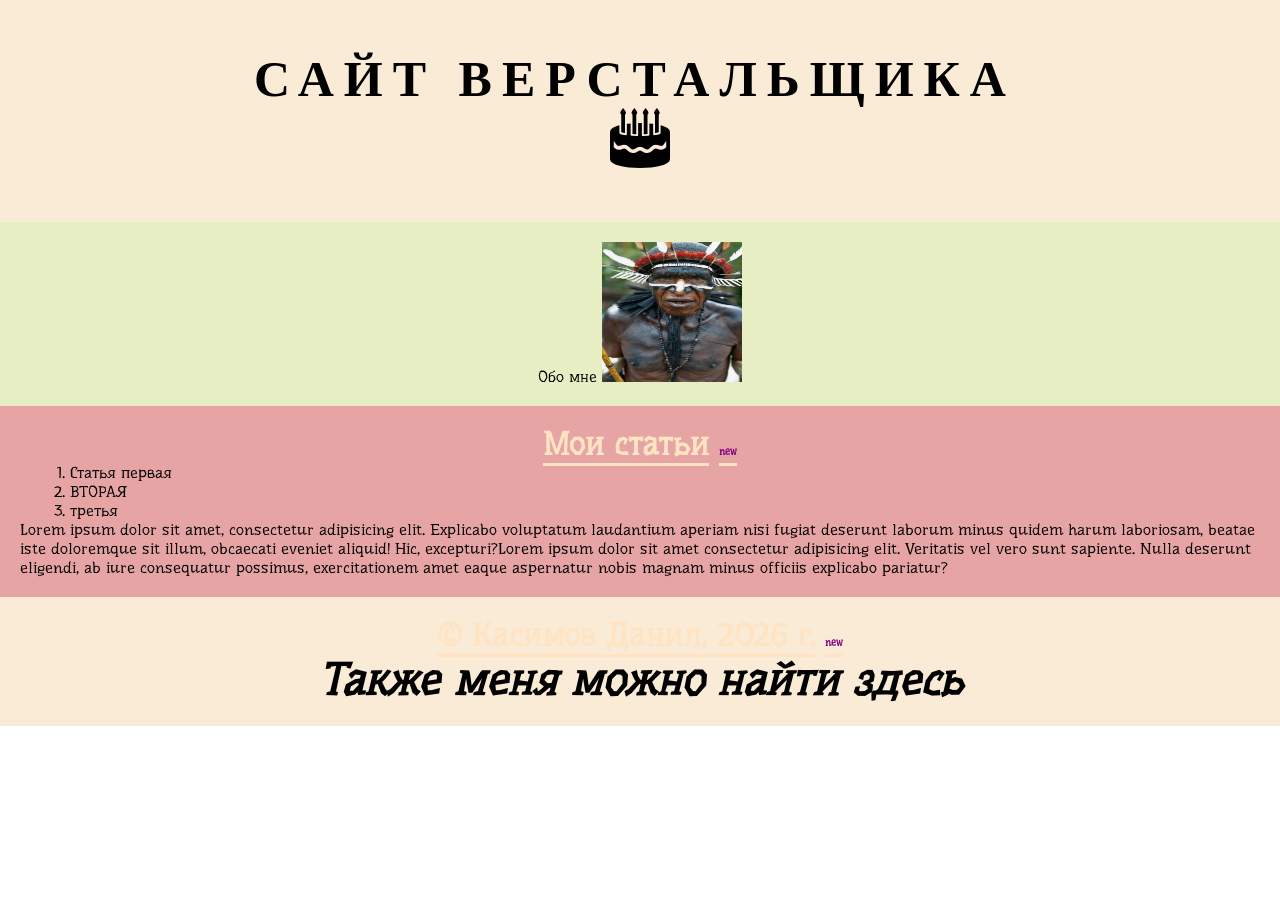
<file: шаблон.html>
<!DOCTYPE html>
<html lang="ru">
<head>
    <meta charset="UTF-8">
    <meta http-equiv="X-UA-Compatible" content="IE=edge">
    <meta name="viewport" content="width=device-width, initial-scale=1.0">
    <title>Сайт верстальщика</title>
    <link rel="preconnect" href="https://fonts.googleapis.com">
    <link rel="preconnect" href="https://fonts.gstatic.com" crossorigin>
    <link href="https://fonts.googleapis.com/css2?family=Underdog&display=swap" rel="stylesheet">
    <link rel="stylesheet" href="css/style.css">
</head>
<body>
    <header>
        <h1>Сайт верстальщика</h1>
        <img height="60px"src="img/cake2-fill.svg" alt="логотип">
    </header>
    <main>
        <section class="about">
            <p1>Обо мне</p1>
            <img width="140px" height="140px" src="img/ч1.jpg" alt="я">
        </section>
        <section class="articles">
            <h2>Мои статьи</h2>
            <ol>
                <li>Статья первая</li>
                <li>ВТОРАЯ</li>
                <li>третья</li>
            </ol>
            Lorem ipsum dolor sit amet, consectetur adipisicing elit. Explicabo voluptatum laudantium aperiam nisi fugiat deserunt laborum minus quidem harum laboriosam, beatae iste doloremque sit illum, obcaecati eveniet aliquid! Hic, excepturi?Lorem ipsum dolor sit amet consectetur adipisicing elit. Veritatis vel vero sunt sapiente. Nulla deserunt eligendi, ab iure consequatur possimus, exercitationem amet eaque aspernatur nobis magnam minus officiis explicabo pariatur?
        </section>
    </main>
    <footer>
        <h2>&copy; Касимов Данил, 2026 г.</h2>
        <h3>Также меня можно найти здесь</h3>
    </footer>
</body>
</html>
</file>
<file: css/style.css>
* {
    margin: 0;
    padding: 0;
}
html {
    font-size: 1em;
    font-family: "Underdog", system-ui;
}
header {
    background-color:antiquewhite;
    text-align: center;
    padding: 50px 20px;
}

footer {
    background-color: antiquewhite;
    padding: 20px;
}
.about {
    background-color: rgb(231, 238, 195);
    padding: 20x;
    text-align: center;
}
.articles {
    background-color: rgb(231, 164, 164);
}
h2 {
    text-align: center;
    font-size: 36px;
}
a {
    font-size: 32px;
}
h1 {
    font-size: 16px;
    content: \F5D2;
    font-family: "bootstrap-icons";
    margin-right: 10px;
    text-align: center;
    font-size: 36px;
}
p {
    background-color: rgb(131, 126, 126);
    font-size: 1.5rem;
    margin-bottom: 1.3rem;
    line-height: 2rem;
    text-align: justify;
}
main {
    background-color: rgb(131, 126, 126);;
}
h2 {
    font-size: 2rem;
    color: bisque;
}
ul {
    list-style: none;
    display: flex;
    gap: 20px;
    justify-content: center;
}
ul, ol {
    padding-left: 50px;
}
a:link {
    color: yellow;
}
a:visited {
    color: aqua;
}
a:focus {
    color: greenyellow;
}
a:hover {
    color: red;
}
a:active {
    color: plum;
} 
header a {
    color: darkblue;
    text-decoration: none;
    text-transform:  uppercase;
}
header a:hover
header a:focus
header a:active {
    text-decoration: underline;
}
h2::after {
    content: "new";
    font-size: 10px;
    color: purple;
    margin-left: 10px;
}
h2::before {
    content: \F5D2;
    font-family: "bootstrap-icons";
    margin-right: 10px;
}
section {
    padding: 20px;
}
p {
    padding: 20px;
}
h3 {
    text-align: center;
    font-size: 36px;
}
form {
    width: 270px;
    border-radius: 30px;
    padding: 30px;
    background-color: crimson;
    margin: 10px auto;
}
input {
    border: 1px solid darkblue;
    background-color: crimson;
    padding: 5px;
    border-radius: 5px;
}
input[type=submit] {
    background-color: blue;
    color: azure;
}
input[type=submit]:hover {
    background-color: darkblue;
}
input[type=checkbox]{
    accent-color: yellow;
}
textarea,
select {
    background-color: lightblue;
    border-radius: 5px;
    padding: 5px;
    color: darkblue;
    border: 1px solid darkblue;
    margin-top: 10px;
}
#info a[href*="term"]::after {
    content: "Важно!";
    display: inline-block;
    margin-left: 12px;
    padding: 2px 10px;
    font-size: 0.8rem;
    color: rgb(231, 238, 195);
    background-color: blue;
    border: 2px solid crimson;
    border-radius: 12px;
}
.articles p::first-line {
    letter-spacing: 3px;
    font-weight: bold;
}
p:lang(en) {
    font-style: italic;
    font-family: Georgia, "Times New Roman", serif;
    color: darkblue;
}
footer nav a{
    font-size: 1.5em;
   }
   #main_menu h2{
    font-weight: normal;
   }
   .content img{
    width:500px;
    float: left;
   }
.content + p {
    margin-top: 20px;
}
h1 {
    font-size: 50px;
    text-transform: uppercase;
    letter-spacing: 10px;
}

h2 {
    font-size: 2rem;
    text-decoration: underline;
    text-underline-offset: 8px;
}

h3 {
    font-size: 45px;
    font-style: italic;
    text-transform: none;
}
tr:nth-child(even){
    background-color:#8642da;
}
td:first-child {
    background-color: blue;
}
td:last-child {
    background-color: red;
}
</file>
